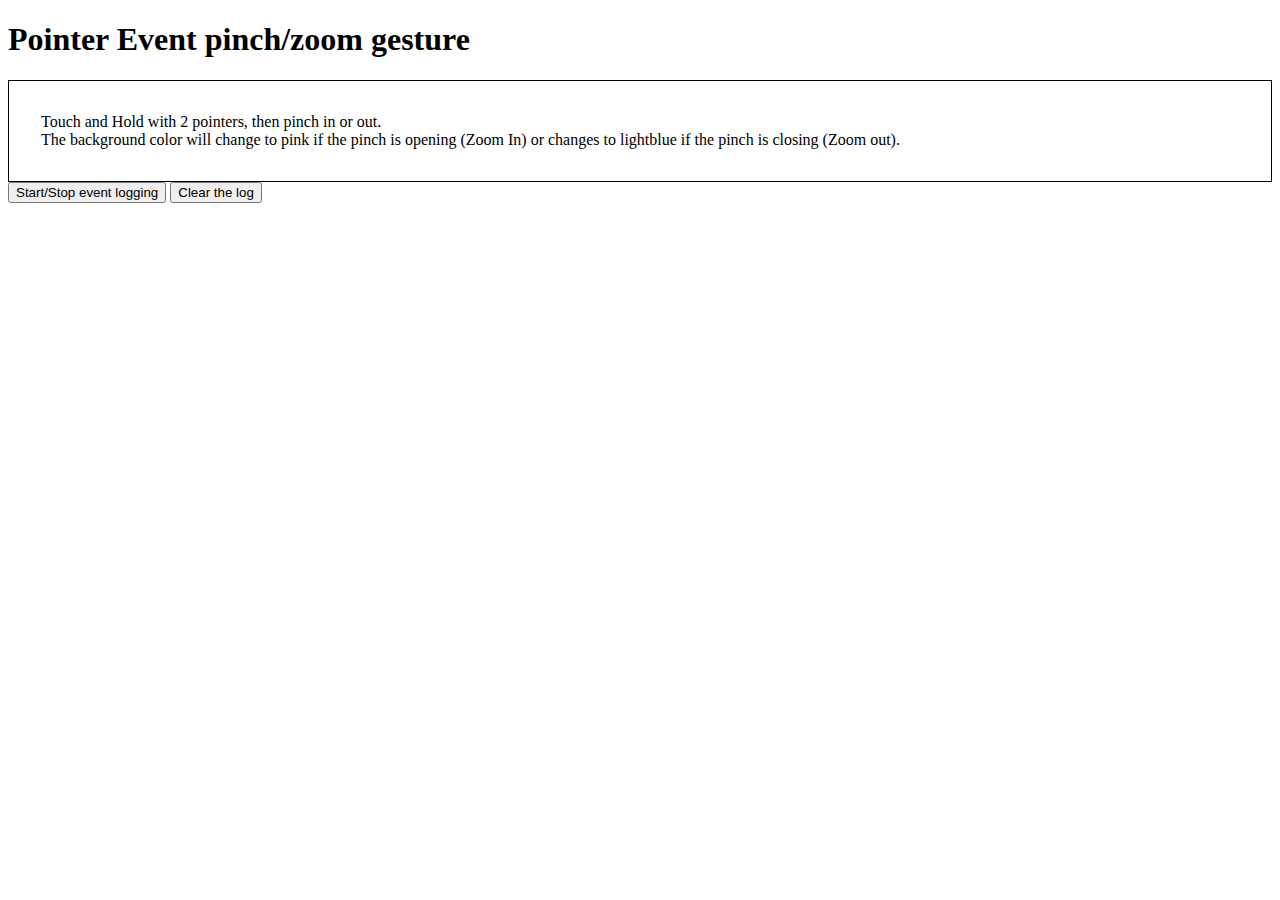
<file: www/zoom.html>
<!DOCTYPE html>
<html lang=en>
<head>
<title>Pointer Events pinch/zoom example</title>
<meta name="viewport" content="width=device-width">
<style>
  div {
    margin: 0em;
    padding: 2em;
  }
  #target {
    background: white;
    border: 1px solid black;
  }
</style>
</head>

<script src="zoom.js"></script>
<body onload="init();" style="touch-action:none">
    
<h1>Pointer Event pinch/zoom gesture</h1>

 <div id="target">Touch and Hold with 2 pointers, then pinch in or out.<br/>
    The background color will change to pink if the pinch is opening (Zoom In) 
    or changes to lightblue if the pinch is closing (Zoom out).</div>

 <button id="log" onclick="enableLog(event);">Start/Stop event logging</button>
 <button id="clearlog" onclick="clearLog(event);">Clear the log</button>

 <p></p>
 <output></output>
</body>
</html>
</file>
